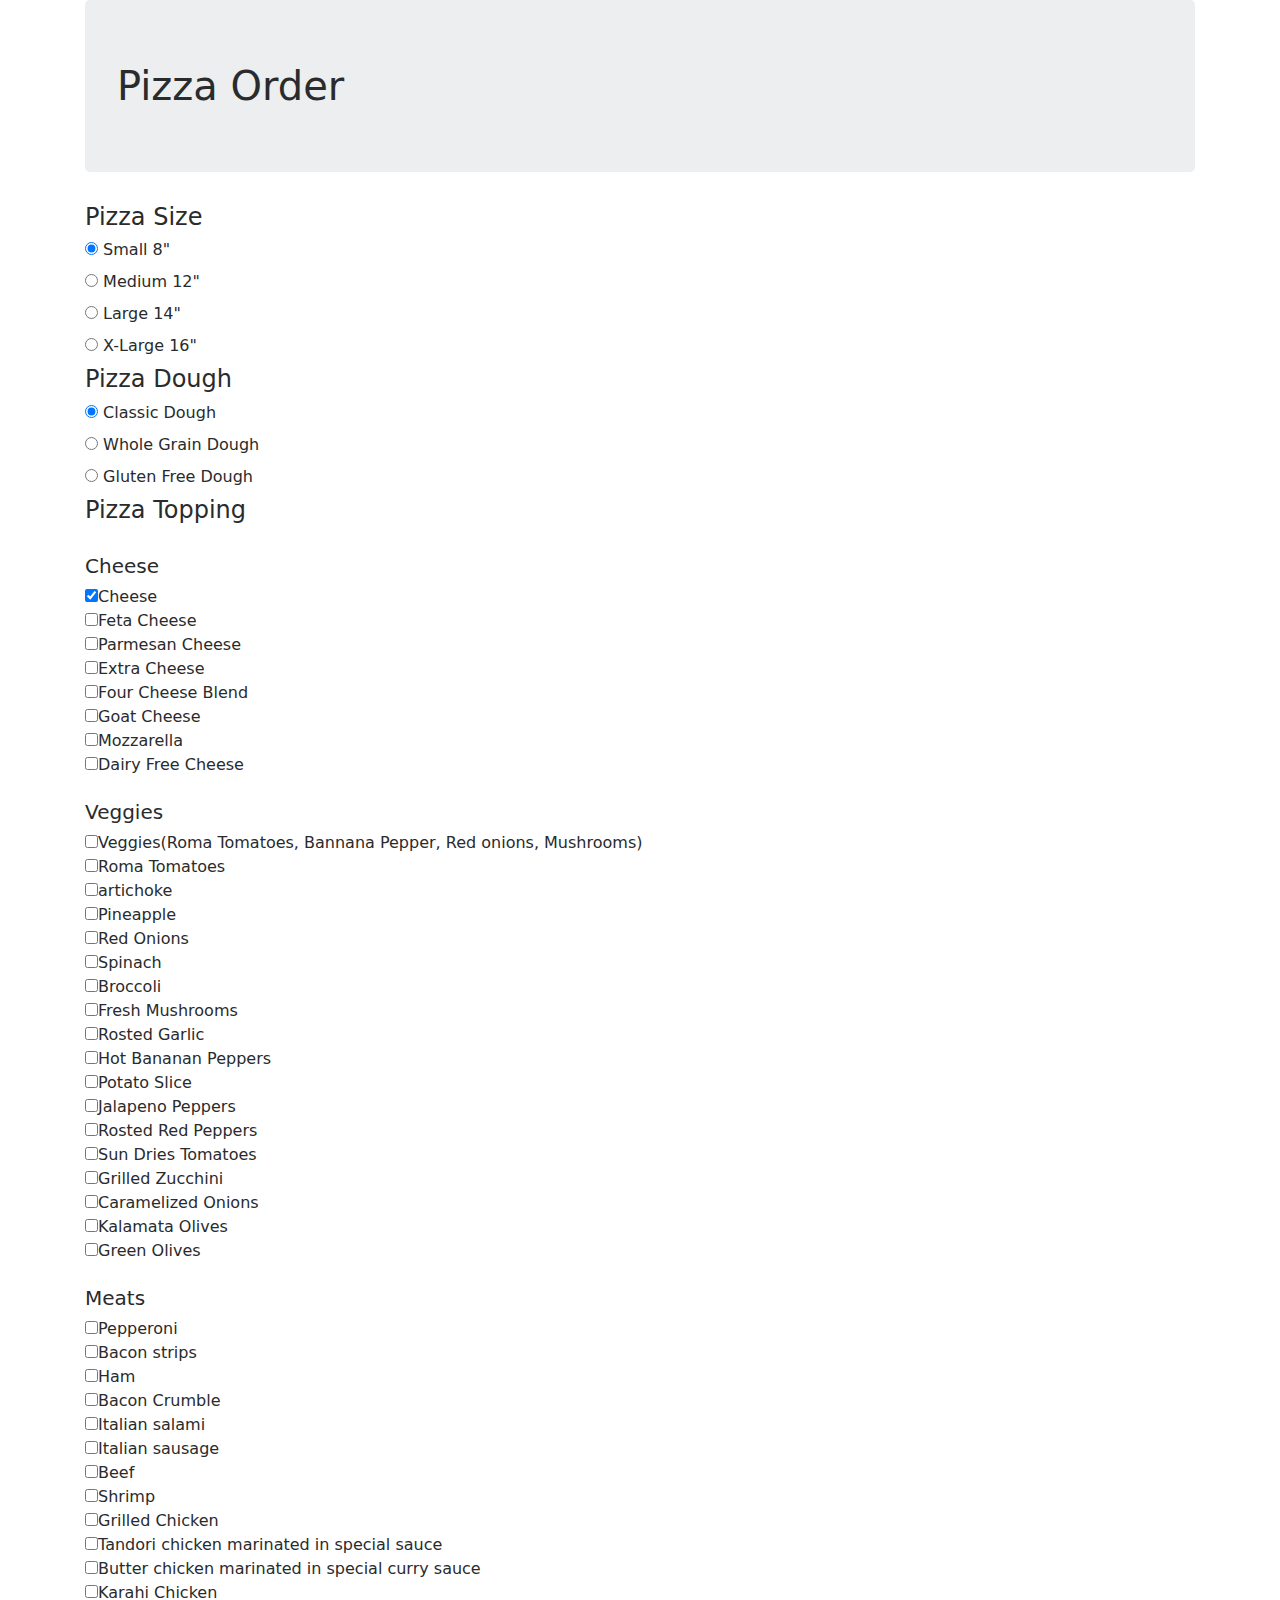
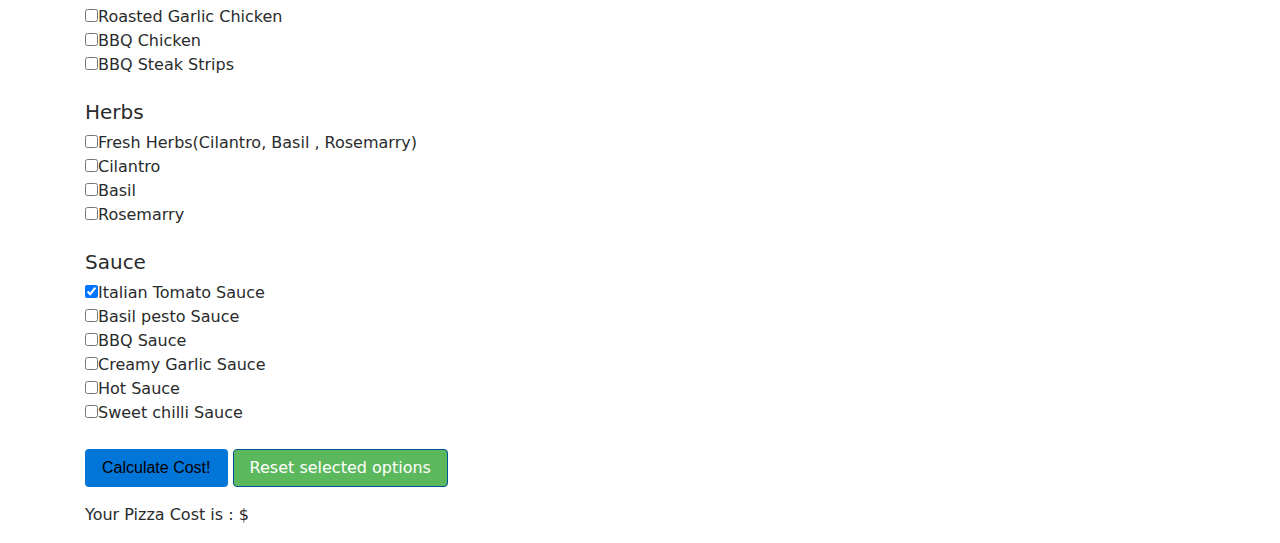
<file: index.html>
<!DOCTYPE html>
<html>
  <head>
    <link href="css/bootstrap.min.css" rel="stylesheet" type="text/css">
    <link href="css/styles.css" rel="stylesheet" type="text/css">
    <script src="js/jquery-3.2.0.js"></script>
    <script src="js/scripts.js"></script>
    <title>Pizza!!!</title>
  </head>
  <body>
    <div class="container">
      <h1 class="jumbotron">Pizza Order</h1>
      <form id="form-one">
        <div class="form-group">
          <h4>Pizza Size</h4>
          <div class="radio">
            <label>
              <input type="radio" name="pizza-size" value="s" checked>
              Small 8"
            </label>
          </div>
          <div class="radio">
            <label>
              <input type="radio" name="pizza-size" value="m">
              Medium 12"
            </label>
          </div>
          <div class="radio">
            <label>
              <input type="radio" name="pizza-size" value="l">
              Large 14"
            </label>
          </div>
          <div class="radio">
            <label>
              <input type="radio" name="pizza-size" value="xl">
              X-Large 16"
            </label>
          </div>
          <h4>Pizza Dough</h4>
          <div class="radio">
            <label>
              <input type="radio" name="pizza-dough" value="dough1" checked>
              Classic Dough
            </label>
          </div>
          <div class="radio">
            <label>
              <input type="radio" name="pizza-dough" value="dough2">
              Whole Grain Dough
            </label>
          </div>
          <div class="radio">
            <label>
              <input type="radio" name="pizza-dough" value="dough3">
              Gluten Free Dough
            </label>
          </div>
          <h4>Pizza Topping</h4><br>
          <h5>Cheese</h5>
          <input type="checkbox" name="topping" value="cheese1" checked>Cheese<br>
          <input type="checkbox" name="topping" value="cheese2">Feta Cheese<br>
          <input type="checkbox" name="topping" value="cheese2">Parmesan Cheese<br>
          <input type="checkbox" name="topping" value="cheese2">Extra Cheese<br>
          <input type="checkbox" name="topping" value="cheese2">Four Cheese Blend<br>
          <input type="checkbox" name="topping" value="cheese2">Goat Cheese<br>
          <input type="checkbox" name="topping" value="cheese2">Mozzarella<br>
          <input type="checkbox" name="topping" value="cheese3">Dairy Free Cheese<br><br>

          <h5>Veggies</h5>
          <input type="checkbox" name="topping" value="veg1">Veggies(Roma Tomatoes, Bannana Pepper, Red onions, Mushrooms)<br>
          <input type="checkbox" name="topping" value="veg2">Roma Tomatoes<br>
          <input type="checkbox" name="topping" value="veg2">artichoke<br>
          <input type="checkbox" name="topping" value="veg2">Pineapple<br>
          <input type="checkbox" name="topping" value="veg2">Red Onions<br>
          <input type="checkbox" name="topping" value="veg2">Spinach<br>
          <input type="checkbox" name="topping" value="veg2">Broccoli<br>
          <input type="checkbox" name="topping" value="veg2">Fresh Mushrooms<br>
          <input type="checkbox" name="topping" value="veg2">Rosted Garlic<br>
          <input type="checkbox" name="topping" value="veg2">Hot Bananan Peppers<br>
          <input type="checkbox" name="topping" value="veg2">Potato Slice<br>
          <input type="checkbox" name="topping" value="veg3">Jalapeno Peppers<br>
          <input type="checkbox" name="topping" value="veg3">Rosted Red Peppers<br>
          <input type="checkbox" name="topping" value="veg3">Sun Dries Tomatoes<br>
          <input type="checkbox" name="topping" value="veg3">Grilled Zucchini<br>
          <input type="checkbox" name="topping" value="veg3">Caramelized Onions<br>
          <input type="checkbox" name="topping" value="veg3">Kalamata Olives<br>
          <input type="checkbox" name="topping" value="veg3">Green Olives<br><br>

          <h5>Meats</h5>
          <input type="checkbox" name="topping" value="meat1">Pepperoni<br>
          <input type="checkbox" name="topping" value="meat1">Bacon strips<br>
          <input type="checkbox" name="topping" value="meat1">Ham<br>
          <input type="checkbox" name="topping" value="meat1">Bacon Crumble<br>
          <input type="checkbox" name="topping" value="meat1">Italian salami<br>
          <input type="checkbox" name="topping" value="meat1">Italian sausage<br>
          <input type="checkbox" name="topping" value="meat1">Beef<br>
          <input type="checkbox" name="topping" value="meat1">Shrimp<br>
          <input type="checkbox" name="topping" value="meat1">Grilled Chicken<br>
          <input type="checkbox" name="topping" value="meat2">Tandori chicken marinated in special sauce<br>
          <input type="checkbox" name="topping" value="meat2">Butter chicken marinated in special curry sauce<br>
          <input type="checkbox" name="topping" value="meat2">Karahi Chicken<br>
          <input type="checkbox" name="topping" value="meat2">Roasted Garlic Chicken<br>
          <input type="checkbox" name="topping" value="meat2">BBQ Chicken<br>
          <input type="checkbox" name="topping" value="meat2">BBQ Steak Strips<br><br>

          <h5>Herbs</h5>
          <input type="checkbox" name="topping" value="hearb1">Fresh Herbs(Cilantro, Basil , Rosemarry)<br>
          <input type="checkbox" name="topping" value="hearb2">Cilantro<br>
          <input type="checkbox" name="topping" value="hearb2">Basil<br>
          <input type="checkbox" name="topping" value="hearb2">Rosemarry<br><br>

          <h5>Sauce</h5>
          <input type="checkbox" name="topping" value="sauce1" checked>Italian Tomato Sauce<br>
          <input type="checkbox" name="topping" value="sauce2">Basil pesto Sauce<br>
          <input type="checkbox" name="topping" value="sauce2">BBQ Sauce<br>
          <input type="checkbox" name="topping" value="sauce2">Creamy Garlic Sauce<br>
          <input type="checkbox" name="topping" value="sauce2">Hot Sauce<br>
          <input type="checkbox" name="topping" value="sauce2">Sweet chilli Sauce<br><br>

          <button type="submit" class="btn bg-primary">Calculate Cost!</button>
          <a href="index.html" class="btn btn-primary active bg-success" id="reset" role="button" aria-pressed="true">Reset selected options</a>
        </div>
      </form>
      <div class="result">
        <p>Your Pizza Cost is : $<span id="total-cost"></span></p>
      </div>
    </div>
  </body>
</html>
</file>
<file: css/styles.css>
.col-style {
  border: 1px solid green;
  background-color: lightyellow;
}
.title-style {
  border-bottom: 1px solid green;
  padding-top: 10px;
  padding-bottom: 10px;
  padding-left: 4px;
  background-color: lightblue;
}
.col-style1 {
  padding: 30px 30px 10px 500px;
}
.main_image{
	width:48%;
	display:inline-block;
	border:3px solid #eee;
}
.main_image img{
	width:100%;
  height:100%;
  margin-top:0;
}
.selection_image{
	width:48%;
	display:inline-block;
}
.thumb {
	position:relative;
	width:25%;
	height:25%;
	display:inline-block;
	margin:2px;
	border:4px solid #eee;
	outline:1px solid #ddd;
	}
.thumb:hover .overlay {
	opacity:0!important;
	cursor:pointer;
}
.overlay {
	position:absolute;
	top:0;left:0;width:100%;height:100%;
	background:#000;opacity:0.4;
}
.selection_image img {
	width:100%;
	height:100%;
}
</file>
